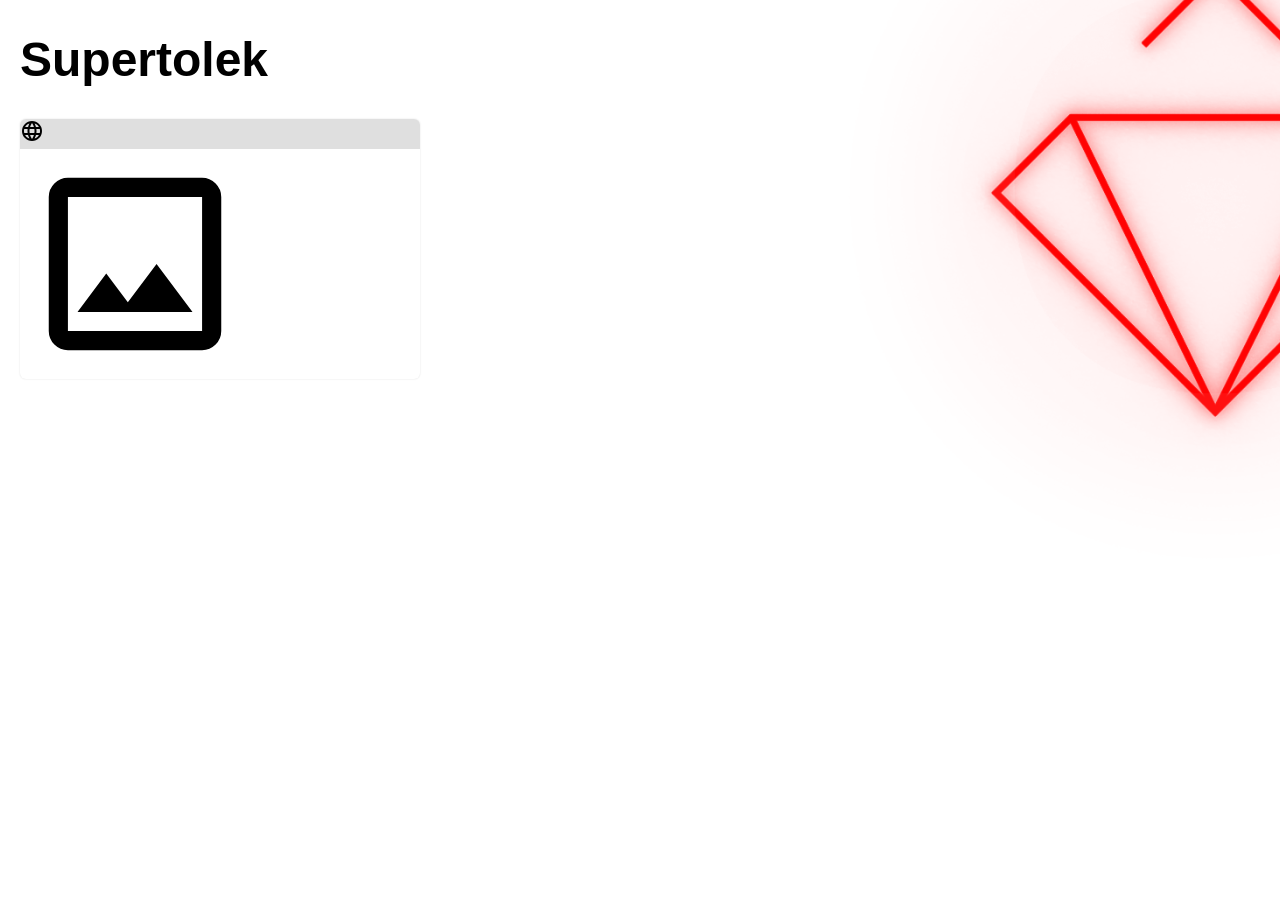
<file: index.html>
<!DOCTYPE html>
<html>
	<head>
		<meta charset="utf-8">
		<meta name="viewport" content="width=device-width, initial-scale=1">
		<link rel="stylesheet" type="text/css" href="styles/index.css">
		<title>Supertolek - home</title>
		<script async src="https://pagead2.googlesyndication.com/pagead/js/adsbygoogle.js?client=ca-pub-8820481077243773" crossorigin="anonymous"></script>
	</head>
	<body>
		<h1 class="pseudo">Supertolek</h1>
		<img class="logo" src="images/logo.png">
		<div class="window-container">
		<div class="window">
			<div class="window-title-bar">
				<img src="images/web_browser.svg" class="window-title-bar-browser-icon">
			</div>
			<img src="images/no_image.svg" class="window-content-image">
		</div>
	</body>
	<script type="module" src="scripts/load.js"></script>
</html>
</file>
<file: styles/index.css>
body {
	margin: 20px;
	font-family: Arial, Helvetica, sans-serif;
}

.window {
	width: 400px;
	height: 260px;
	border-radius: 6px;
	background-color: white;
	box-shadow: 0px 0px 2px #dfdfdf;
}

.window-title-bar {
	height: 30px;
	background-color: #dfdfdf;
	border-radius: 6px 6px 0px 0px;
}

.window-content-image {
	height: 230px;
}

.pseudo {
	font-size: 3em;
	z-index: 0;
}

.logo {
	position: absolute;
	z-index: -1;
}

@media (max-width: 999px) {
	.logo {
		top: -30vw;
		right: 0px;
		width: 100vw;
	}
} @media (min-width: 1000px) and (max-width: 1749px) {
	.logo {
		top: -20vw;
		right: -30vw;
		width: 70vw;
	}
} @media (min-width: 1750px) {
	.logo {
		top: -350px;
		right: -525px;
		width: 1225px;
	}
}
</file>
